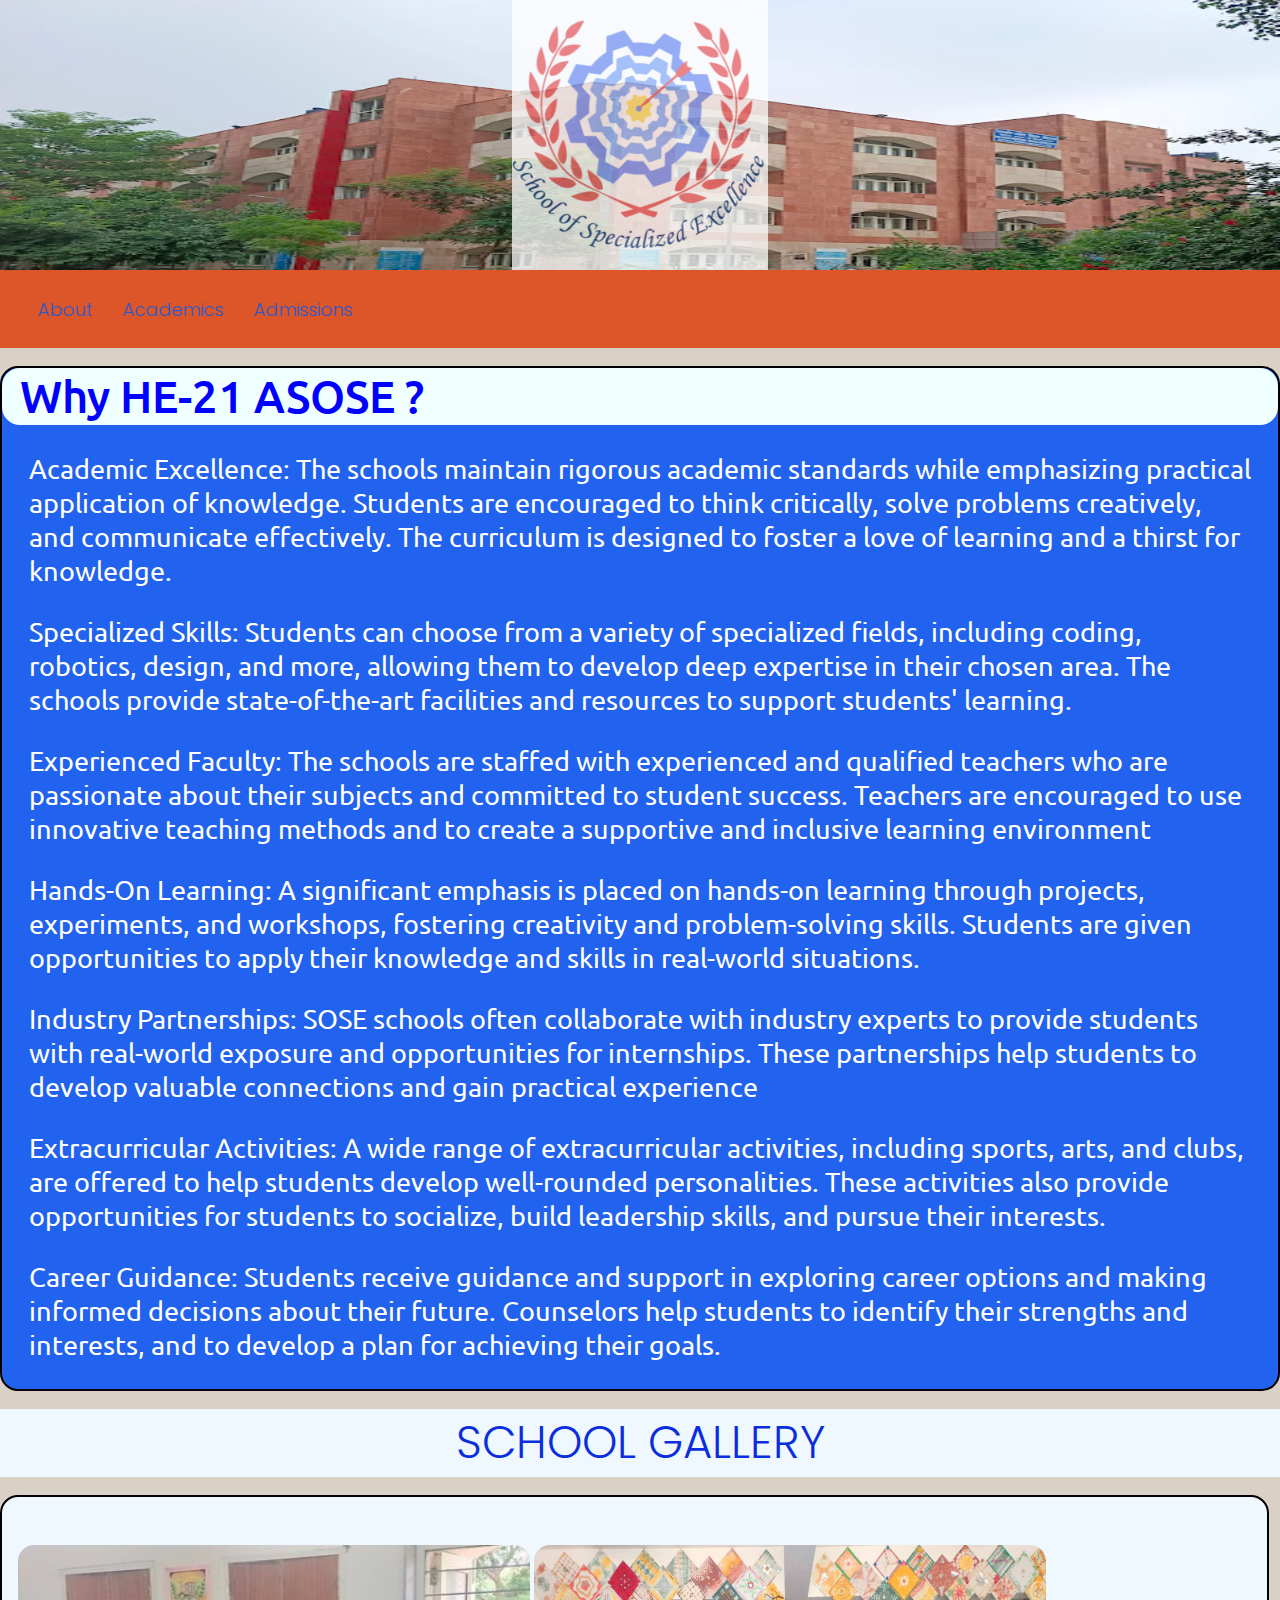
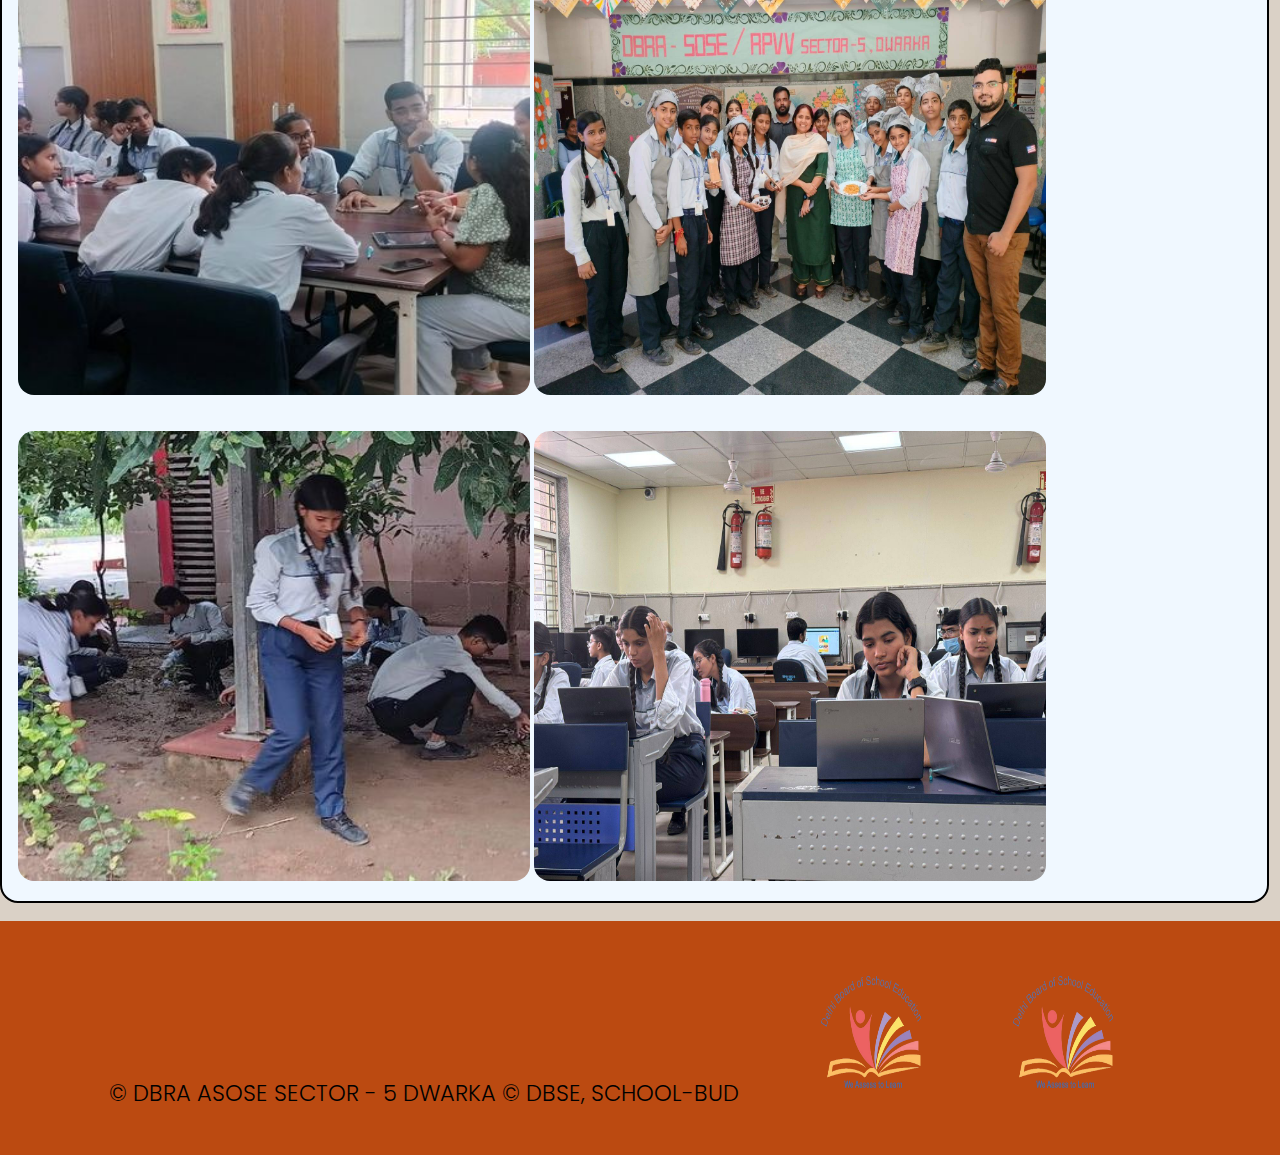
<file: HTML/index.html>
<!DOCTYPE html>
<html lang="en">

<head>
    <meta charset="UTF-8">
    <meta name="viewport" content="width=device-width, initial-scale=1.0">
    <title>Home-SchoolBud</title>
    <link rel="stylesheet" href="/CSS/style.css">
    <link rel="preconnect" href="https://fonts.googleapis.com">
    <link rel="preconnect" href="https://fonts.gstatic.com" crossorigin>
    <link
        href="https://fonts.googleapis.com/css2?family=Poppins:ital,wght@0,100;0,200;0,300;0,400;0,500;0,600;0,700;0,800;0,900;1,100;1,200;1,300;1,400;1,500;1,600;1,700;1,800;1,900&display=swap"
        rel="stylesheet">
    <link rel="preconnect" href="https://fonts.googleapis.com">
    <link rel="preconnect" href="https://fonts.gstatic.com" crossorigin>
    <link
        href="https://fonts.googleapis.com/css2?family=Ubuntu:ital,wght@0,300;0,400;0,500;0,700;1,300;1,400;1,500;1,700&display=swap"
        rel="stylesheet">
</head>

<body>
    <div id="Section-1">
        <img src="/IMAGES/SOSE_logo.png" alt="School_Logo" id="School_Logo">
    </div>
    <div class="boiler ">
        <Nav>
            <ul class="poppins-light">
                <li><a href="/HTML/About.Html" id="About_bt" style="font-size: 2vh;">About</a></li>
                <li><a href="/HTML/Academics.Html" id="Academics_bt" style="font-size: 2vh;">Academics</a></li>
                <li><a href="/HTML/Admissions.HTML" id="Admissions_bt" style="font-size: 2vh;">Admissions</a></li>
            </ul>
        </Nav>
    </div>
    <div class="ubuntu-regular"
    style=" margin-top: 2vh; border: 2px solid black; border-radius: 2vh; background-color:#2162ee;">
    <ul style="list-style: none;">
        <li
        style="font-weight: 500; font-size:5vh; margin-bottom: 3vh; padding-left: 2vh; color: blue; background-color: azure; border-radius: 2vh;">
        Why HE-21 ASOSE ?</li>
        <li style="font-size: 3vh; margin: 3vh;  color:white;">
            Academic Excellence: The schools maintain rigorous academic standards while emphasizing practical
            application of knowledge. Students are encouraged to think critically, solve problems creatively, and
            communicate effectively. The curriculum is designed to foster a love of learning and a thirst for
            knowledge.
        </li>
        <li style="font-size: 3vh; margin: 3vh; color:white;">
            Specialized Skills: Students can choose from a variety of specialized fields, including coding,
            robotics, design, and more, allowing them to develop deep expertise in their chosen area. The schools
            provide state-of-the-art facilities and resources to support students' learning.
        </li>
        <li style="font-size: 3vh; margin: 3vh; color:white;">
            Experienced Faculty: The schools are staffed with experienced and qualified teachers who are passionate
            about their subjects and committed to student success. Teachers are encouraged to use innovative
            teaching methods and to create a supportive and inclusive learning environment
            <li style="font-size: 3vh; margin: 3vh; color:white;">
                Hands-On Learning: A significant emphasis is placed on hands-on learning through projects, experiments,
                and workshops, fostering creativity and problem-solving skills. Students are given opportunities to
                apply their knowledge and skills in real-world situations.
            </li>
            <li style="font-size: 3vh; margin: 3vh; color:white;">
                Industry Partnerships: SOSE schools often collaborate with industry experts to provide students with
                real-world exposure and opportunities for internships. These partnerships help students to develop
                valuable connections and gain practical experience
            </li>
            <li style="font-size: 3vh; margin: 3vh; color:white;">
                Extracurricular Activities: A wide range of extracurricular activities, including sports, arts, and
                clubs, are offered to help students develop well-rounded personalities. These activities also provide
                opportunities for students to socialize, build leadership skills, and pursue their interests.
            </li>
            <li style="font-size: 3vh; margin: 3vh; color:white;">
                Career Guidance: Students receive guidance and support in exploring career options and making informed
                decisions about their future. Counselors help students to identify their strengths and interests, and to
                develop a plan for achieving their goals.
            </li>
        </ul>
    </div>
    <div class="poppins-light"
        style="font-size:5vh; text-align: center; margin-top: 2vh; color: rgb(10, 45, 222); background-color:aliceblue;">
        SCHOOL GALLERY</div>
    <div class="slides">
        <img src="/IMAGES/Pic1.jpg" id="Pic1">
        <img src="/IMAGES/Pic2.jpg" id="Pic2">
        <img src="/IMAGES/Pic3.jpg" id="Pic3">
        <img src="/IMAGES/pic4.jpg" id="Pic4">
    </div>
    </li>
    <footer>
        <div style="display: inline; font-size: 2.5vh;margin-inline: 5vw;" class="poppins-light">
            &#169; DBRA ASOSE SECTOR - 5 DWARKA &#169; DBSE, SCHOOL-BUD
        </div>
        <div style="display: inline; "><img src="/IMAGES/Dbse_Logo.png"
            style="width: 10vw; height: 15vh; margin-right: 5vw;"><img src="/IMAGES/Dbse_Logo.png"
            style="width: 10vw; height: 15vh; margin-right: 5vw;"></div>
        </footer>
    </body>
    
    </html>
</file>
<file: CSS/style.css>
* {
    margin: 0;
    padding: 0%;
}

body {
    background-color: rgb(218, 209, 198);
}

.boiler {
    /* margin-top: 1vh; */
    position: sticky;
    top: 0;
    background-color: rgba(221, 81, 35, 0.962);
    color: beige;
    padding: 2vw;
}

.boiler ul li {
    display: inline-block;
    padding-inline: 1vw;
    text-align: center;
    color: rgba(100, 148, 237, 0.555);
}

#School_Logo {
    position: block;
    display: flex;
    align-items: center;
    top: 5%;
    margin-left: auto;
    margin-right: auto;
    height: 30vh;
    width: 20vw;
    opacity: 75%;
}

#Section-1 {
    background-image: url('/IMAGES/School-pic.jpeg');
    background-repeat: no-repeat;
    background-size: 125% 150%;
    background-blend-mode: darken;
}

a:visited {
    color: white;
    text-decoration: none;
}

a:link {
    color: #1f59d4;
    text-decoration: none;
}

a:Hover {
    /* background-color: white; */
    color: rgb(39, 38, 38);
}

.poppins-light {
    font-family: "Poppins", system-ui;
    font-weight: 300;
    font-style: normal;
}

.slides {
    /* display: inline; */
    border: 2px solid black;
    border-radius: 2vh;
    padding: 1em;
    width: 96.3vw;
    background-color: aliceblue;
    margin-top: 2vh;
}

.slides img {
    /* display: grid; */
    margin-top: 2em;
    top: 2em;
    left: 2vw;
    border-radius: 1em;
    width: 40vw;
    height: 50vh;
}

.ubuntu-regular {
    font-family: "Ubuntu", sans-serif;
    font-weight: 400;
    font-style: normal;
}

footer {
    background-color: #bb4a11;
    padding: 5vh;
    margin-top: 2vh;
}

.infoTable {
    margin-inline: 5vw;
    border: 1px solid black;
    text-align: center;
    font-size: 3vh;
    border-collapse: collapse;
    width: 90%;
    border-radius: 2vh;
}

.infoTable th td {
    border: 1px solid #ddd;
    padding: 3vh;
}

.infoTable th {
    background-color: #f2f2f2;
    font-size: 4vh;
    font-weight: 250;
}

.infoTable td {
    background-color: #2162ee;
    ;
    color: #ddd;
}

.column {
    float: left;
    width: 50%;
}

.row:after {
    content: "";
    display: table;
    clear: both;
}

.boiler2 {
    margin-bottom: 2vh;
    margin-top: 2vh;
    margin-inline: 5vw;
    border: 1px solid black;
    border-radius: 2vh;
    background-color: #2162ee;
}

.boiler2 p {
    border-radius: 2vh;
}

.boiler2 dl {
    margin: 2vh 2vh 2vh;
}

.boiler2 dt {
    padding-top: 1vh;
    font-size: 3vh;
    color: antiquewhite;
}

.boiler2 dd {
    font-size: 2vh;
    color: rgb(225, 212, 194);
}

.infoTable2 {
    margin-bottom: 2vh;
    background-color: #2162ee;
    border: 1px solid black;
    border-radius: 2vh;
    width: 90%;
    margin-inline: 5vw;
}

.infoTable2 th {
    font-size: 3vh;
    background-color: white;
    padding: 2vh;
    border-radius: 1vh;
}

.infoTable2 td {
    background-color: #2162ee;
    color: #f2f2f2;
    padding-top: 2vh;
}

.boiler3 {
    margin-bottom: 2vh;
    margin-top: 2vh;
    margin-inline: 5vw;
    border: 1px solid black;
    border-radius: 2vh;
    background-color: #2162ee;
}

.boiler3 dt {
    color: #1f59d4;
    font-size: 3vh;
    font-weight: 400;
}

.boiler3 dd {
    margin-bottom: 4vh;
}

.bt {
    cursor: pointer;
    border: 1px solid black;
    border-radius: 5%;
    display: inline;
    background-color: #bb4a11;
    color: gold;
    text-align: center;
    position: absolute;
    padding: 0.4%;
    width: min-content;
}

.frames {
    display: inline;
}

.frames img{
    max-width: 50vw;
}
</file>
